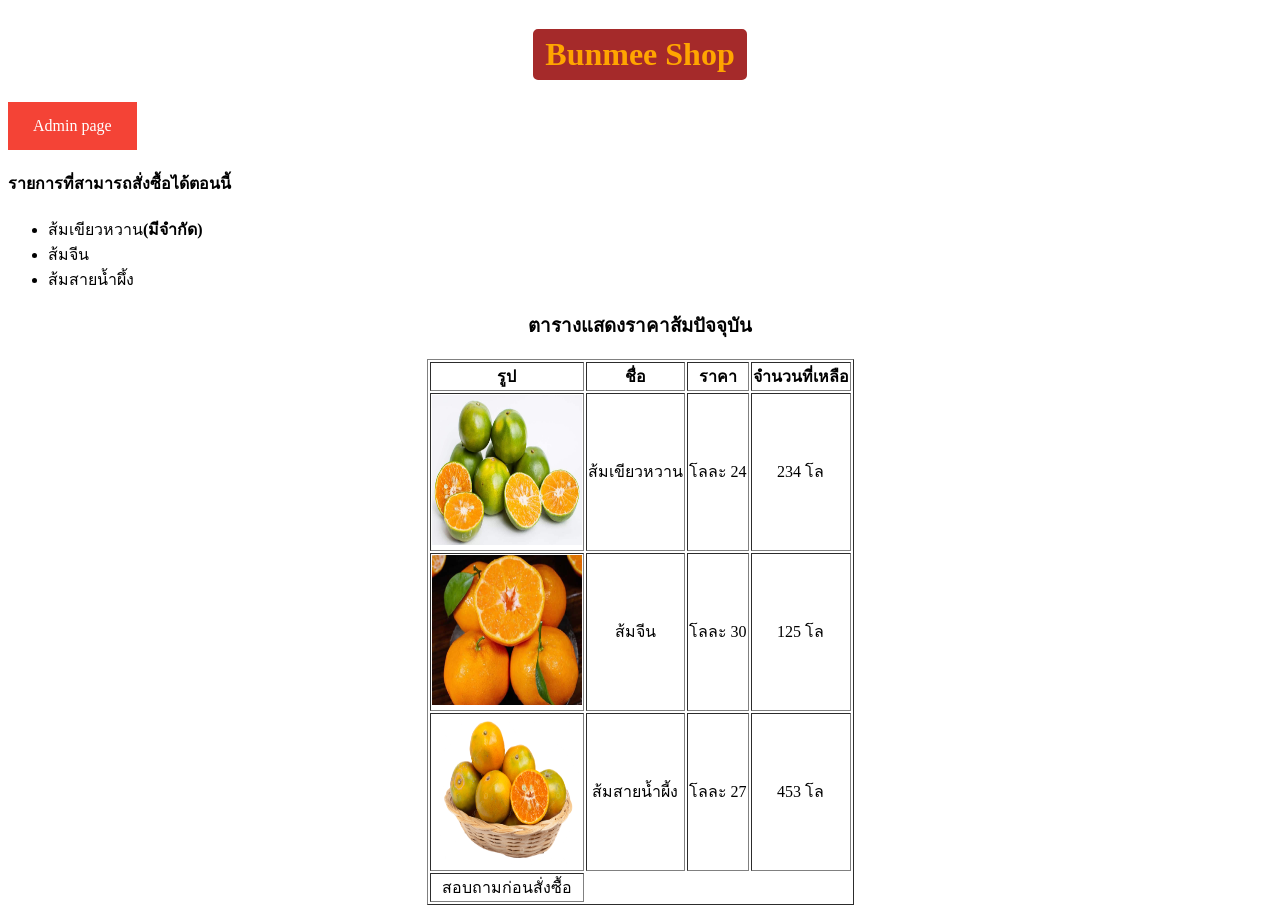
<file: index.html>
<!DOCTYPE html>
<html lang="en">
<head>
    <meta charset="UTF-8">
    <meta name="viewport" content="width=device-width, initial-scale=1.0">
    <title>Bunmee Shop</title>
    <link rel="stylesheet" href="style.css">
</head>
<body>
  <!-- Comments -->
   <div class="heading">
    <h1 class="head">Bunmee Shop</h1>
   </div>
  
  <a href="admin.html" >Admin page</a>

  <h4>รายการที่สามารถสั่งซื้อได้ตอนนี้</h4>
  <ul>
    <li>ส้มเขียวหวาน<b>(มีจำกัด)</b></li>
    <li>ส้มจีน</li>
    <li>ส้มสายน้ำผึ้ง</li>
  </ul>
  <h3>ตารางแสดงราคาส้มปัจจุบัน</h3>
  <table border="1">
    <thead>
      <th>รูป</th>
      <th>ชื่อ</th>
      <th>ราคา</th>
      <th>จำนวนที่เหลือ</th>
    </thead>
    <tbody align="center">
      <!--ส้มเขียวหวาน-->
      <tr class="orange_green">
        <td><img src="image/green.jpg" alt="" width="150px" height="150px"></td>
        <td>ส้มเขียวหวาน</td>
        <td>โลละ 24</td>
        <td>234 โล</td>
      </tr>
      <!--ส้มจีน-->
      <tr class="orange_china">
        <td><img src="image/china.jpg" alt="" width="150px" height="150px"></td>
        <td>ส้มจีน</td>
        <td>โลละ 30</td>
        <td>125 โล</td>
      </tr>
      <!--ส้มสายน้ำผี้ง-->
      <tr class="orange_bee">
        <td><img src="image/bee.png" alt="" width="150px" height="150px"></td>
        <td>ส้มสายน้ำผี้ง</td>
        <td>โลละ 27</td>
        <td>453 โล</td>
      </tr>
    </tbody>
    <tfoot align="center">
      <tr>
        <td>สอบถามก่อนสั่งซื้อ</td>
      </tr>
    </tfoot>
  </table>
     
     

</body> 
</html>
</file>
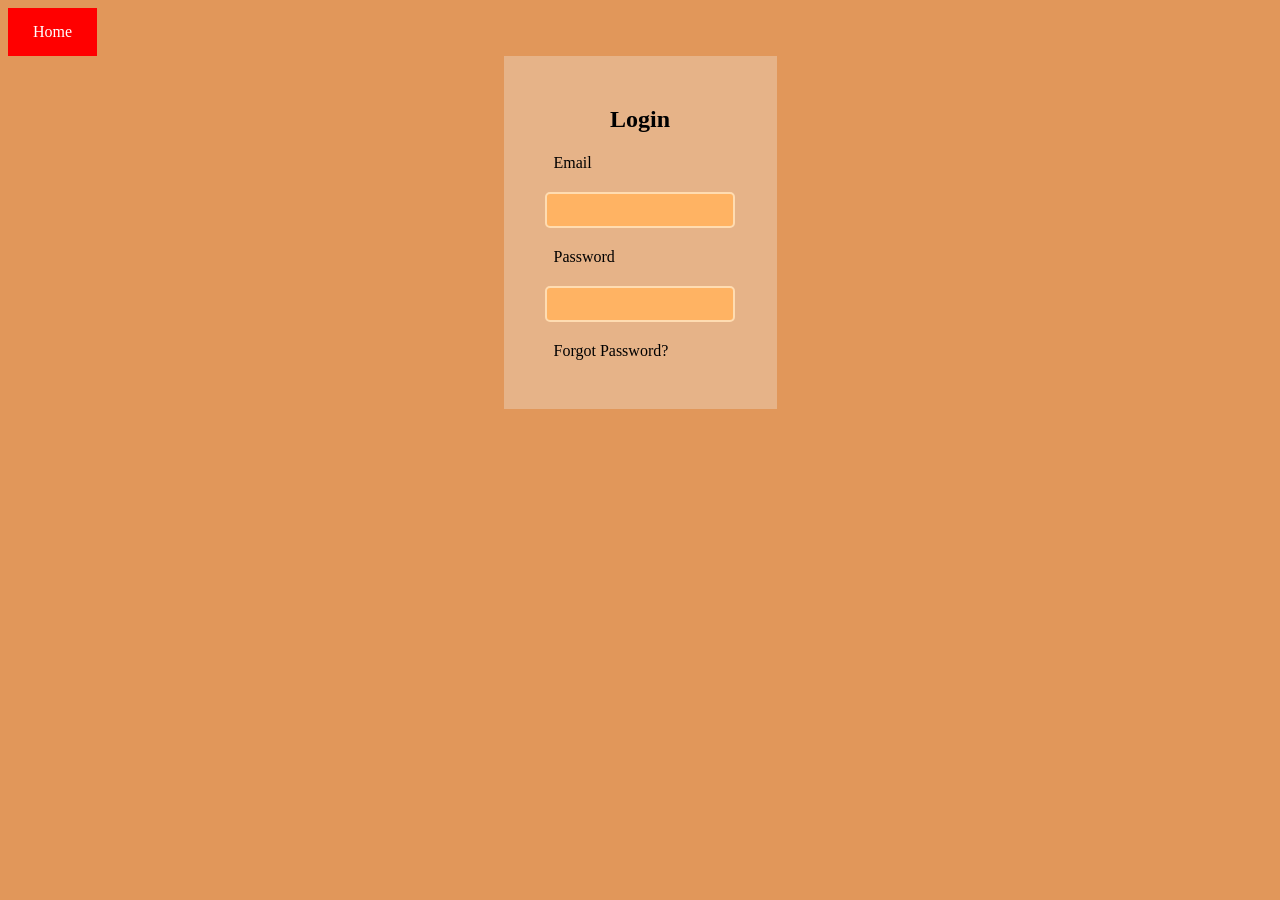
<file: admin.html>
<!DOCTYPE html>
<html lang="en">
<head>
    <meta charset="UTF-8">
    <meta name="viewport" content="width=device-width, initial-scale=1.0">
    <title>Admin</title>
    <style>
        body {
            background-color: rgb(225, 151, 90);
        }
        #home {
            color: white;
        background-color: red;
        padding: 15px 25px;
        text-align: center;
        display: inline-block;
        text-decoration: none;
        }
        
        .container {
            display: flex;
            justify-content: center;
        }

        .box-login {
            background-color: rgb(230, 179, 136);
            align-items: center;
            padding: 30px 50px;
            display: flex;
            flex-direction: column;
            gap: 1px;
            
        }
        label {
            align-self: flex-start;
        }
        input {
            background-color: rgb(255, 179, 99);
            border: 2px solid rgb(255, 220, 177);
            border-radius: 5px;
            padding: 5%;
            outline: none;
        }
        #Forgot {
            align-self: flex-start;
            color: #000;
            text-decoration: none;
        }
    </style>
</head>
<body>
    <a id="home" href="index.html">Home</a>
    <div class="container">
        <div class="box-login">
        <h2 id="head">Login</h2>
        <label for="email">Email</label><br>
        <input type="email"><br>
        <label for="password">Password</label><br>
        <input type="password"><br>
        <a id="Forgot" href="#">Forgot Password?</a><br>
       
    </div>
    </div>
    
</body>
</html>
</file>
<file: style.css>
.heading {
    display: flex;
    justify-content: center;
}

.head {
    color: orange;
    background-color: brown;
    border: 2px solid brown;
    border-radius: 5px;
    padding: 5px 10px;

}

p {
    background-color:aqua;
}

a:link, a:visited{
    background-color: #f44336;
    color: white;
    padding: 15px 25px;
    text-align: center;
    text-decoration: none;
    display: inline-block;
}

a:hover, a:active{
    background-color: red;
}

table{
    margin: auto;
}

h3 {
    text-align: center;
}
</file>
